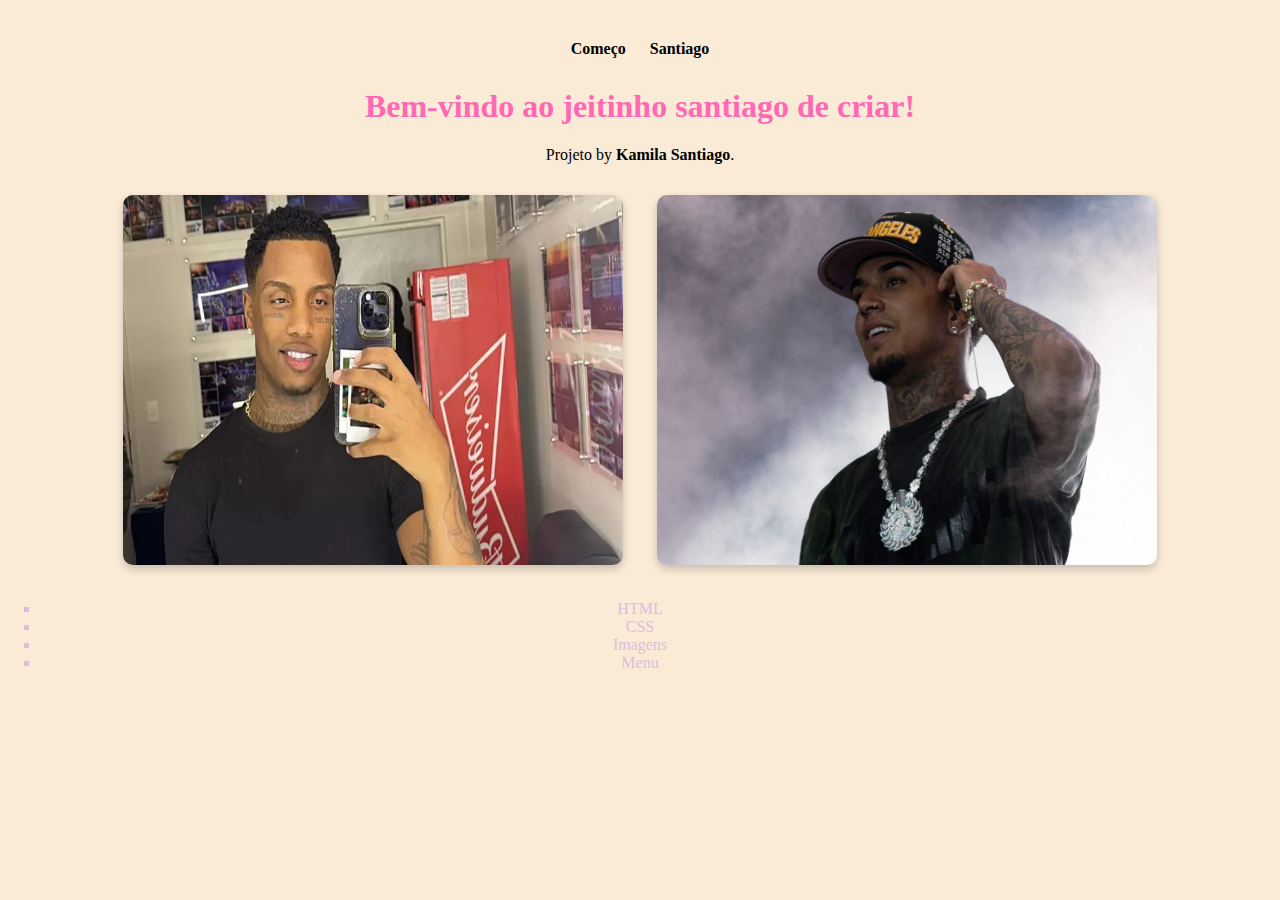
<file: index.html>
<!DOCTYPE html>
<html lang="pt-BR">
<head>
    <meta charset="UTF-8">
    <title>Página Principal</title>
    <link rel="stylesheet" href="css/estilo.css">
</head>
<body>
    <nav>
        <a href="index.html">Começo</a>
        <a href="santiago.html">Santiago</a>
    </nav>

    <h1>Bem-vindo ao jeitinho santiago de criar!</h1>
    <p>Projeto by <strong>Kamila Santiago</strong>.</p>

    <img src="imgs/foto1k.webp" class="img" alt="Imagem 1">
    <img src="imgs/foto2v.jpg" class="img" alt="Imagem 2">

    <ul>
        <li>HTML</li>
        <li>CSS</li>
        <li>Imagens</li>
        <li>Menu</li>
    </ul>

</body>
</html>
</file>
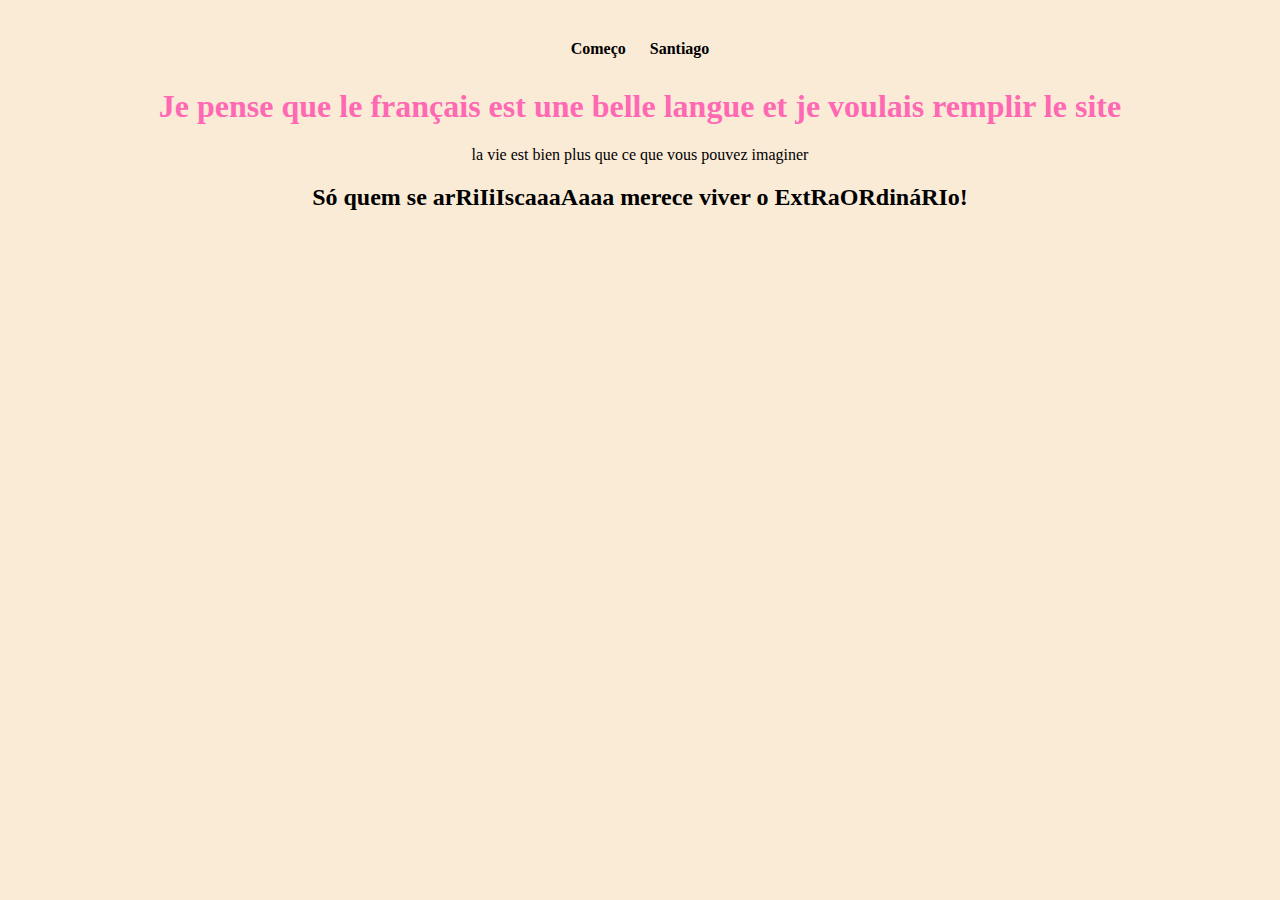
<file: santiago.html>
<!DOCTYPE html>
<html lang="pt-BR">
<head>
      <meta charset="UTF-8">
      <title>Santiago</title>
      <link rel="stylesheet" href="css/estilo.css">
</head>
<body>
    <nav>
        <a href="index.html">Começo</a>
        <a href="santiago.html">Santiago</a>
    </nav>

    <h1>Je pense que le français est une belle langue et je voulais remplir le site</h1>
    <p>la vie est bien plus que ce que vous pouvez imaginer</p>
    <h2>Só quem se arRiIiIscaaaAaaa merece viver o ExtRaORdináRIo!</h2>
</body>
</html>
</file>
<file: css/estilo.css>
body {
    background-color:antiquewhite;
    font-family:Georgia, 'Times New Roman', Times, serif;
    margin: 40px;
    text-align: center;
}
nav {
    margin-bottom: 30px;
}
nav a {
    margin: 0 10px;
    text-decoration: none;
    color:rgb(0, 0, 0);
    font-weight: bold;
}
nav a:hover {
    color: #00000098;
}
h1 {
    color:hotpink;
}
ul{
    list-style-type: square;
    padding-left: 0;
}
li{
    color:rgb(219, 190, 219);
}
a{
    color:cadetblue;
}

.img {
    max-width: 500px;
    height: 370px;
    margin: 15px;
    border-radius: 10px;
    transition: transform 0.5s;
}

.img:houver {
    transform: scale(1.1) rotate(2deg);
    animation: flutuar 1.2s infinite alternate ease-in-out;
}

flutuar {
  0% {
    tranform: translateY(0) scale(1.05) rotate(0deg);
  }
  50% {
    trasnform: translateY(-10px) scale(1.1) rotate(2deg);
  }
  100% {
    transform: translateY(0) scale(1.05) rotate(-2deg);
  }
}

img {
    box-shadow: 0 4px 8px rgba(0, 0, 0, 0.2);
}
</file>
